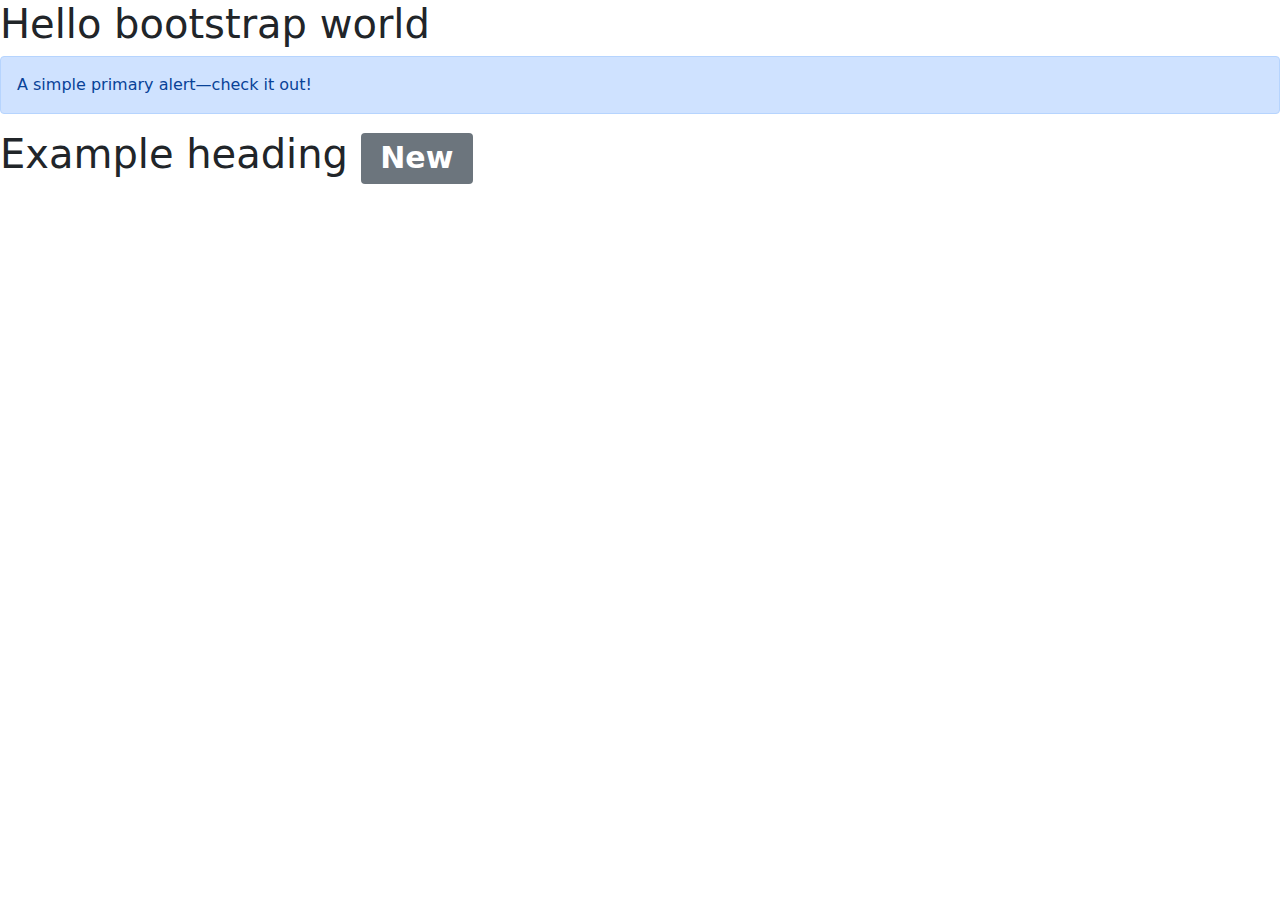
<file: js/index.html>
<!DOCTYPE html>
<html lang="en">
  <head>
    <meta charset="UTF-8" />
    <meta http-equiv="X-UA-Compatible" content="IE=edge" />
    <meta name="viewport" content="width=device-width, initial-scale=1.0" />
    <link rel="stylesheet" href="/css/bootstrap.css" />
    <title>Document</title>
  </head>
  <body>
    <h1>Hello bootstrap world</h1>
    <div class="alert alert-primary" role="alert">
      A simple primary alert—check it out!
    </div>
    <h1>Example heading <span class="badge bg-secondary">New</span></h1>
    <script
      src="https://cdn.jsdelivr.net/npm/@popperjs/core@2.9.2/dist/umd/popper.min.js"
      integrity="sha384-IQsoLXl5PILFhosVNubq5LC7Qb9DXgDA9i+tQ8Zj3iwWAwPtgFTxbJ8NT4GN1R8p"
      crossorigin="anonymous"
    ></script>
    <script
      src="https://cdn.jsdelivr.net/npm/bootstrap@5.0.1/dist/js/bootstrap.min.js"
      integrity="sha384-Atwg2Pkwv9vp0ygtn1JAojH0nYbwNJLPhwyoVbhoPwBhjQPR5VtM2+xf0Uwh9KtT"
      crossorigin="anonymous"
    ></script>
    <script src="/js/bootstrap.js"></script>
  </body>
</html>
</file>
